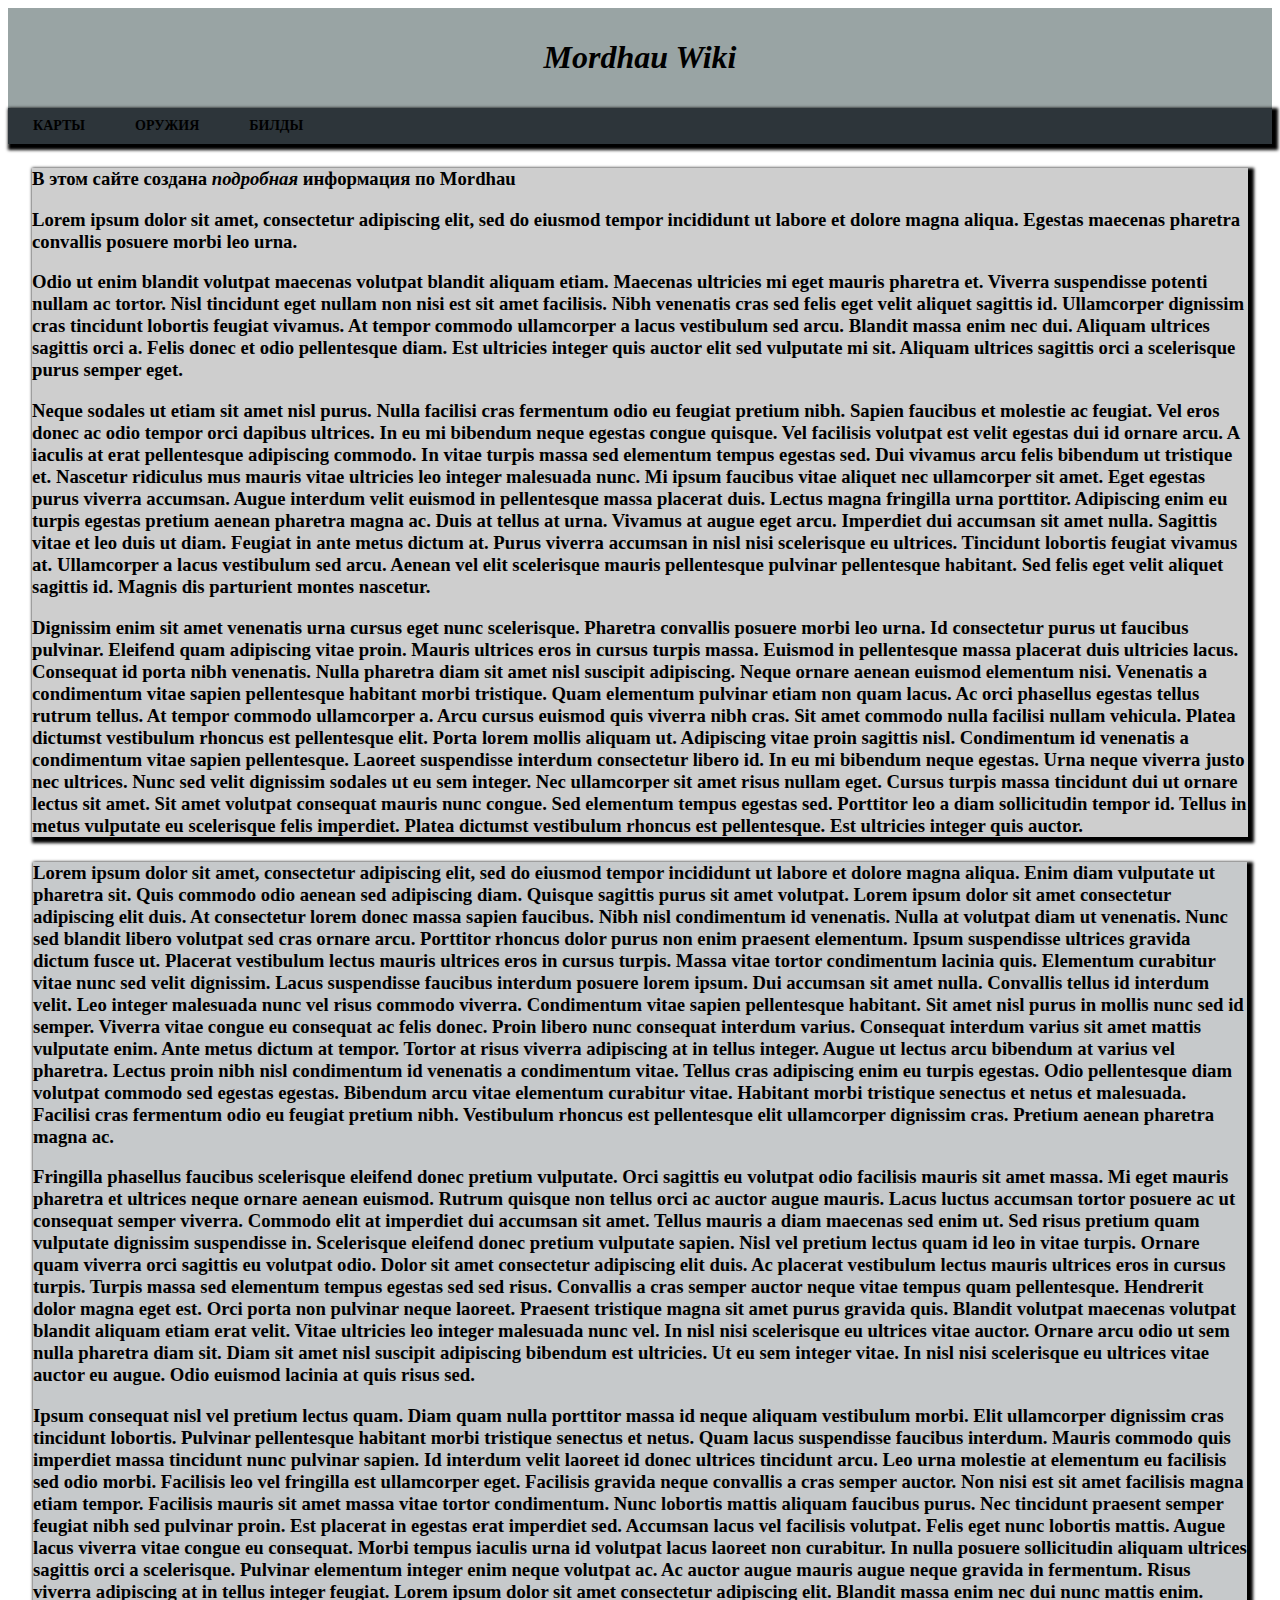
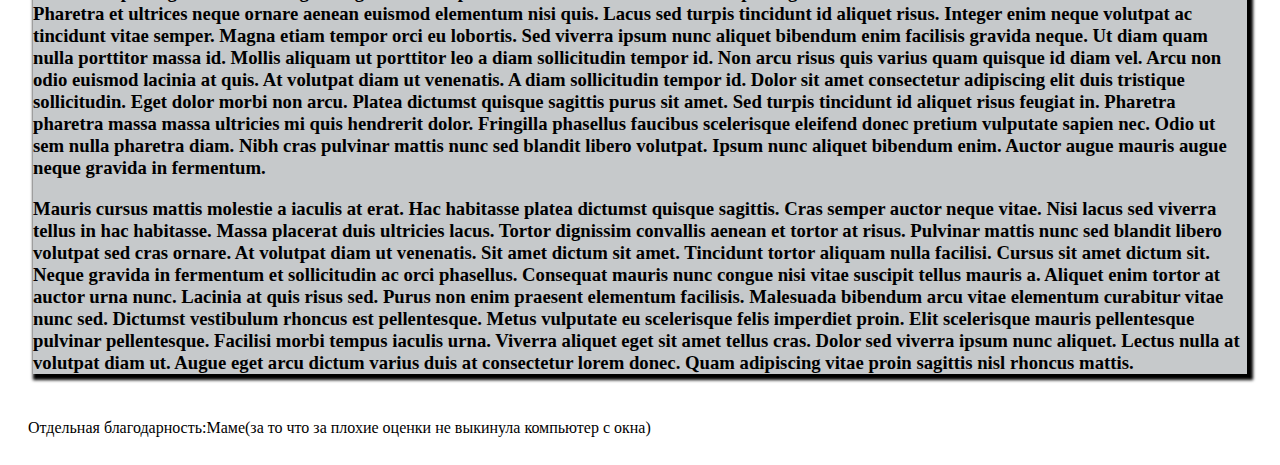
<file: index.html>
<!DOCTYPE html>
<html lang="en">
<head>
    <link rel="stylesheet" href="index.css">
    <meta charset="UTF-8">
    <meta http-equiv="X-UA-Compatible" content="IE=edge">
    <meta name="viewport" content="width=device-width, initial-scale=1.0">
    <title>Document</title>
</head>
<body>
  <div class="win"> <b><i><h1>Mordhau Wiki</h1></i></b> </div>
    <header>
      <nav class="wedd">
        <nav id="menu1">
         <ul>
            <li><a href="#m3">Карты</a>
            <ul>
            <li><a href="Feitoria.html">Feitoria</a></li>
            <li><a href="Camp.html">Camp</a></li>
            <li><a href="#m3_3">Grad</a></li>
            <li><a href="#m3_4">Castello</a></li>
            <li><a href="#m3_4">Тайга</a></li>
            <li><a href="#m3-4">Перекресток</a></li>
            </ul>
          </li>


          <li><a href="#m4">Оружия</a>
            <ul>
                <li><a href="#m3_1">Двуручные</a></li>
                <li><a href="#m3_2">Одноручные</a></li>
                <li><a href="#m3_3">Стрелковые, Метательные</a></li>
                <li><a href="#m3_4">Инструменты</a></li>
                </ul>
              </li>
              <li><a href="#m4">Билды</a>
                <ul>
                    <li><a href="#m3_1">Рыцарь</a></li>
                    <li><a href="#m3_2">Воин</a></li>
                    <li><a href="#m3_3">Стрелок</a></li>
                    <li><a href="#m3_4">Поддержка</a></li>
                    </ul>
              </ul>
          
         </nav>
        </nav>     
    </header>
    <nav>

    </nav>
    <main>
<h3>В этом сайте создана <i>подробная</i> информация по <b>Mordhau</b> 
<p>Lorem ipsum dolor sit amet, consectetur adipiscing elit, sed do eiusmod tempor incididunt ut labore et dolore magna aliqua. Egestas maecenas pharetra convallis posuere morbi leo urna.</p> <p>Odio ut enim blandit volutpat maecenas volutpat blandit aliquam etiam. Maecenas ultricies mi eget mauris pharetra et. Viverra suspendisse potenti nullam ac tortor. Nisl tincidunt eget nullam non nisi est sit amet facilisis. Nibh venenatis cras sed felis eget velit aliquet sagittis id. Ullamcorper dignissim cras tincidunt lobortis feugiat vivamus. At tempor commodo ullamcorper a lacus vestibulum sed arcu. Blandit massa enim nec dui. Aliquam ultrices sagittis orci a. Felis donec et odio pellentesque diam. Est ultricies integer quis auctor elit sed vulputate mi sit.

  Aliquam ultrices sagittis orci a scelerisque purus semper eget.</p><p> Neque sodales ut etiam sit amet nisl purus. Nulla facilisi cras fermentum odio eu feugiat pretium nibh. Sapien faucibus et molestie ac feugiat. Vel eros donec ac odio tempor orci dapibus ultrices. In eu mi bibendum neque egestas congue quisque. Vel facilisis volutpat est velit egestas dui id ornare arcu. A iaculis at erat pellentesque adipiscing commodo. In vitae turpis massa sed elementum tempus egestas sed. Dui vivamus arcu felis bibendum ut tristique et. Nascetur ridiculus mus mauris vitae ultricies leo integer malesuada nunc. Mi ipsum faucibus vitae aliquet nec ullamcorper sit amet.

    Eget egestas purus viverra accumsan. Augue interdum velit euismod in pellentesque massa placerat duis. Lectus magna fringilla urna porttitor. Adipiscing enim eu turpis egestas pretium aenean pharetra magna ac. Duis at tellus at urna. Vivamus at augue eget arcu. Imperdiet dui accumsan sit amet nulla. Sagittis vitae et leo duis ut diam. Feugiat in ante metus dictum at. Purus viverra accumsan in nisl nisi scelerisque eu ultrices. Tincidunt lobortis feugiat vivamus at. Ullamcorper a lacus vestibulum sed arcu. Aenean vel elit scelerisque mauris pellentesque pulvinar pellentesque habitant.
    
    Sed felis eget velit aliquet sagittis id. Magnis dis parturient montes nascetur.</p> Dignissim enim sit amet venenatis urna cursus eget nunc scelerisque. Pharetra convallis posuere morbi leo urna. Id consectetur purus ut faucibus pulvinar. Eleifend quam adipiscing vitae proin. Mauris ultrices eros in cursus turpis massa. Euismod in pellentesque massa placerat duis ultricies lacus. Consequat id porta nibh venenatis. Nulla pharetra diam sit amet nisl suscipit adipiscing. Neque ornare aenean euismod elementum nisi. Venenatis a condimentum vitae sapien pellentesque habitant morbi tristique. Quam elementum pulvinar etiam non quam lacus.

Ac orci phasellus egestas tellus rutrum tellus. At tempor commodo ullamcorper a. Arcu cursus euismod quis viverra nibh cras. Sit amet commodo nulla facilisi nullam vehicula. Platea dictumst vestibulum rhoncus est pellentesque elit. Porta lorem mollis aliquam ut. Adipiscing vitae proin sagittis nisl. Condimentum id venenatis a condimentum vitae sapien pellentesque. Laoreet suspendisse interdum consectetur libero id. In eu mi bibendum neque egestas. Urna neque viverra justo nec ultrices. Nunc sed velit dignissim sodales ut eu sem integer. Nec ullamcorper sit amet risus nullam eget. Cursus turpis massa tincidunt dui ut ornare lectus sit amet. Sit amet volutpat consequat mauris nunc congue. Sed elementum tempus egestas sed. Porttitor leo a diam sollicitudin tempor id. Tellus in metus vulputate eu scelerisque felis imperdiet. Platea dictumst vestibulum rhoncus est pellentesque. Est ultricies integer quis auctor.
</h3> 
</main>
<div class="text">
<h3> <p>Lorem ipsum dolor sit amet, consectetur adipiscing elit, sed do eiusmod tempor incididunt ut labore et dolore magna aliqua. Enim diam vulputate ut pharetra sit. Quis commodo odio aenean sed adipiscing diam. Quisque sagittis purus sit amet volutpat. Lorem ipsum dolor sit amet consectetur adipiscing elit duis. At consectetur lorem donec massa sapien faucibus. Nibh nisl condimentum id venenatis. Nulla at volutpat diam ut venenatis. Nunc sed blandit libero volutpat sed cras ornare arcu. Porttitor rhoncus dolor purus non enim praesent elementum. Ipsum suspendisse ultrices gravida dictum fusce ut. Placerat vestibulum lectus mauris ultrices eros in cursus turpis. Massa vitae tortor condimentum lacinia quis. Elementum curabitur vitae nunc sed velit dignissim.

  Lacus suspendisse faucibus interdum posuere lorem ipsum. Dui accumsan sit amet nulla. Convallis tellus id interdum velit. Leo integer malesuada nunc vel risus commodo viverra. Condimentum vitae sapien pellentesque habitant. Sit amet nisl purus in mollis nunc sed id semper. Viverra vitae congue eu consequat ac felis donec. Proin libero nunc consequat interdum varius. Consequat interdum varius sit amet mattis vulputate enim. Ante metus dictum at tempor. Tortor at risus viverra adipiscing at in tellus integer. Augue ut lectus arcu bibendum at varius vel pharetra. Lectus proin nibh nisl condimentum id venenatis a condimentum vitae. Tellus cras adipiscing enim eu turpis egestas. Odio pellentesque diam volutpat commodo sed egestas egestas. Bibendum arcu vitae elementum curabitur vitae. Habitant morbi tristique senectus et netus et malesuada. Facilisi cras fermentum odio eu feugiat pretium nibh. Vestibulum rhoncus est pellentesque elit ullamcorper dignissim cras.
  
  Pretium aenean pharetra magna ac.</p> <p>Fringilla phasellus faucibus scelerisque eleifend donec pretium vulputate. Orci sagittis eu volutpat odio facilisis mauris sit amet massa. Mi eget mauris pharetra et ultrices neque ornare aenean euismod. Rutrum quisque non tellus orci ac auctor augue mauris. Lacus luctus accumsan tortor posuere ac ut consequat semper viverra. Commodo elit at imperdiet dui accumsan sit amet. Tellus mauris a diam maecenas sed enim ut. Sed risus pretium quam vulputate dignissim suspendisse in. Scelerisque eleifend donec pretium vulputate sapien.
  
    Nisl vel pretium lectus quam id leo in vitae turpis. Ornare quam viverra orci sagittis eu volutpat odio. Dolor sit amet consectetur adipiscing elit duis. Ac placerat vestibulum lectus mauris ultrices eros in cursus turpis. Turpis massa sed elementum tempus egestas sed sed risus. Convallis a cras semper auctor neque vitae tempus quam pellentesque. Hendrerit dolor magna eget est. Orci porta non pulvinar neque laoreet. Praesent tristique magna sit amet purus gravida quis. Blandit volutpat maecenas volutpat blandit aliquam etiam erat velit. Vitae ultricies leo integer malesuada nunc vel. In nisl nisi scelerisque eu ultrices vitae auctor. Ornare arcu odio ut sem nulla pharetra diam sit. Diam sit amet nisl suscipit adipiscing bibendum est ultricies. Ut eu sem integer vitae. In nisl nisi scelerisque eu ultrices vitae auctor eu augue.
    
    Odio euismod lacinia at quis risus sed.</p> <p>Ipsum consequat nisl vel pretium lectus quam. Diam quam nulla porttitor massa id neque aliquam vestibulum morbi. Elit ullamcorper dignissim cras tincidunt lobortis. Pulvinar pellentesque habitant morbi tristique senectus et netus. Quam lacus suspendisse faucibus interdum. Mauris commodo quis imperdiet massa tincidunt nunc pulvinar sapien. Id interdum velit laoreet id donec ultrices tincidunt arcu. Leo urna molestie at elementum eu facilisis sed odio morbi. Facilisis leo vel fringilla est ullamcorper eget. Facilisis gravida neque convallis a cras semper auctor. Non nisi est sit amet facilisis magna etiam tempor.
  
      Facilisis mauris sit amet massa vitae tortor condimentum. Nunc lobortis mattis aliquam faucibus purus. Nec tincidunt praesent semper feugiat nibh sed pulvinar proin. Est placerat in egestas erat imperdiet sed. Accumsan lacus vel facilisis volutpat. Felis eget nunc lobortis mattis. Augue lacus viverra vitae congue eu consequat. Morbi tempus iaculis urna id volutpat lacus laoreet non curabitur. In nulla posuere sollicitudin aliquam ultrices sagittis orci a scelerisque. Pulvinar elementum integer enim neque volutpat ac. Ac auctor augue mauris augue neque gravida in fermentum. Risus viverra adipiscing at in tellus integer feugiat. Lorem ipsum dolor sit amet consectetur adipiscing elit. Blandit massa enim nec dui nunc mattis enim.
      
      Pharetra et ultrices neque ornare aenean euismod elementum nisi quis. Lacus sed turpis tincidunt id aliquet risus. Integer enim neque volutpat ac tincidunt vitae semper. Magna etiam tempor orci eu lobortis. Sed viverra ipsum nunc aliquet bibendum enim facilisis gravida neque. Ut diam quam nulla porttitor massa id. Mollis aliquam ut porttitor leo a diam sollicitudin tempor id. Non arcu risus quis varius quam quisque id diam vel. Arcu non odio euismod lacinia at quis. At volutpat diam ut venenatis.
      
      A diam sollicitudin tempor id. Dolor sit amet consectetur adipiscing elit duis tristique sollicitudin. Eget dolor morbi non arcu. Platea dictumst quisque sagittis purus sit amet. Sed turpis tincidunt id aliquet risus feugiat in. Pharetra pharetra massa massa ultricies mi quis hendrerit dolor. Fringilla phasellus faucibus scelerisque eleifend donec pretium vulputate sapien nec. Odio ut sem nulla pharetra diam. Nibh cras pulvinar mattis nunc sed blandit libero volutpat. Ipsum nunc aliquet bibendum enim.
      
      Auctor augue mauris augue neque gravida in fermentum.</p> Mauris cursus mattis molestie a iaculis at erat. Hac habitasse platea dictumst quisque sagittis. Cras semper auctor neque vitae. Nisi lacus sed viverra tellus in hac habitasse. Massa placerat duis ultricies lacus. Tortor dignissim convallis aenean et tortor at risus. Pulvinar mattis nunc sed blandit libero volutpat sed cras ornare. At volutpat diam ut venenatis. Sit amet dictum sit amet. Tincidunt tortor aliquam nulla facilisi. Cursus sit amet dictum sit. Neque gravida in fermentum et sollicitudin ac orci phasellus.
  
  Consequat mauris nunc congue nisi vitae suscipit tellus mauris a. Aliquet enim tortor at auctor urna nunc. Lacinia at quis risus sed. Purus non enim praesent elementum facilisis. Malesuada bibendum arcu vitae elementum curabitur vitae nunc sed. Dictumst vestibulum rhoncus est pellentesque. Metus vulputate eu scelerisque felis imperdiet proin. Elit scelerisque mauris pellentesque pulvinar pellentesque. Facilisi morbi tempus iaculis urna. Viverra aliquet eget sit amet tellus cras. Dolor sed viverra ipsum nunc aliquet. Lectus nulla at volutpat diam ut. Augue eget arcu dictum varius duis at consectetur lorem donec. Quam adipiscing vitae proin sagittis nisl rhoncus mattis.</h3>  
</div>
 


    <footer>
     Отдельная благодарность:Маме(за то что за плохие оценки не выкинула компьютер с окна)
    </footer>
</body>
</html>
</file>
<file: index.css>
body{
    background-color: black;
    background:url(https://i.playground.ru/p/Xf5-_3Rmf3usivxyBOjhBQ.jpeg) ;
}
header{
    background-color: #2d353a;
}
.win{
    margin-left: auto;
    margin-right: auto;
}
#menu1{
    position: relative;
    display: block;
    width: 100%;
    height: auto;
    z-index: 10;
   }
   #menu1 ul{
    position: relative;
    display: block;
    margin: 0px;
    padding: 0px;
    width: 100%;
    height: auto;
    list-style: none;
   }
   #menu1 > ul::after{
    display: block;
    width: 100%;
    height: 0px;
    clear: both;
    content: " ";
   }
   #menu1 ul li{
    position: relative;
    display: block;
    float: left;
    width: auto;
    height: auto;
   }
   #menu1 ul li a{
    display: block;
    padding: 9px 25px 0px 25px;
    font-size: 14px;
    line-height: 1.3em;
    text-decoration: none;
    font-weight: bold;
    text-transform: uppercase;
    height: 36px;
    box-sizing: border-box;
    color: rgb(0, 0, 0);
   }
   #menu1 ul li ul{
    position: absolute;
    top: 36px;
    left: 0px;
    display: none;
    width: 200px;
    background: #484a4d;
   }
   #menu1 ul li:hover ul{
    display: block;
   }
   #menu1 ul li ul li{
    float: none;
    width: 100%;
   }
   #menu1 ul li ul li a{
    display: block;
    text-transform: none;
    height: auto;
    padding: 7px 25px;
    width: 100%;
    box-sizing: border-box;
    border-top: 1px solid #ffffff;
    color: white;
   }
   #menu1 ul li ul li:first-child a{
    border-top: 0px;
   }   
   .win{
    background-color: rgba(144, 156, 156, 0.918);
    margin:0;
    text-align:center;
    padding: 10px;
   } 
   main{
       background-color: rgba(185, 185, 185, 0.705);
       margin: 24px;
       box-shadow: 3px 3px 3px 3px #000000;
   }
   .text{ 
       background-color: #b1b4b8b9;
margin: 25px;
box-shadow: 3px 3px 3px 3px #000000;
   }
   footer{
       background-color: rgba(255, 255, 255, 0.788);
     margin: 0px;  
     padding: 20px;
   }
   .wedd{
     box-shadow: 3px 3px 3px 3px #000000;
    }
</file>
